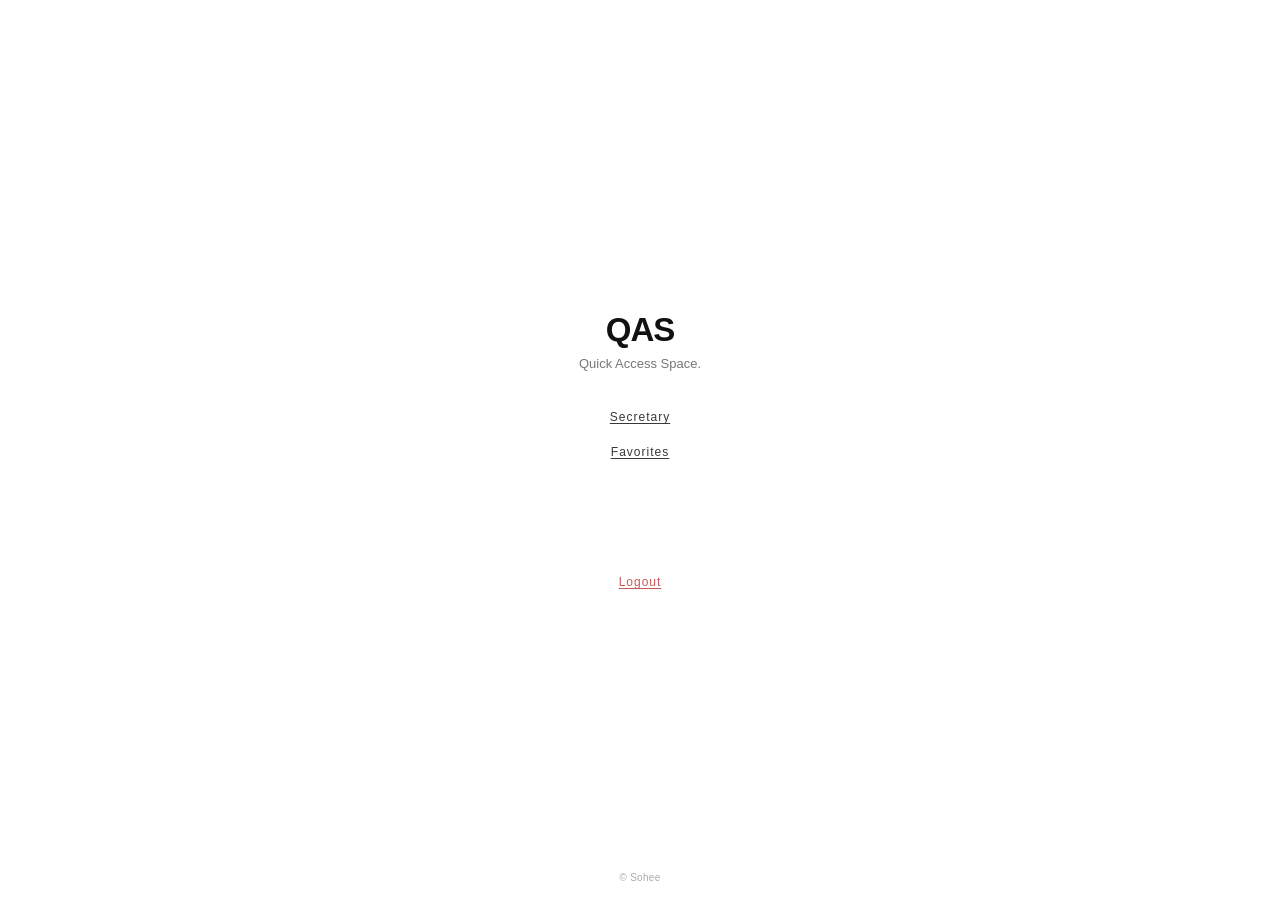
<file: index.html>
<!DOCTYPE html>
<html lang="ko">
<head>
  <meta charset="UTF-8" />
  <meta name="viewport" content="width=device-width, initial-scale=1.0" />

  <title>QAS</title>

<link rel="stylesheet" href="/style.css" />
  

  <link rel="manifest" href="/manifest.json">
<meta name="theme-color" content="#ffffff">
<link rel="apple-touch-icon" href="/icons/icon-192.png">
  
</head>
<body>

<header class="top-bar">

  <button
    id="installButton"
    class="install-button">

    <svg xmlns="http://www.w3.org/2000/svg"
      width="20"
      height="20"
      viewBox="0 0 24 24"
      fill="none"
      stroke="currentColor"
      stroke-width="2"
      stroke-linecap="round"
      stroke-linejoin="round">

      <path d="M12 13V7"/>
      <path d="m15 10-3 3-3-3"/>
      <rect width="20" height="14" x="2" y="3" rx="2"/>
      <path d="M12 17v4"/>
      <path d="M8 21h8"/>

    </svg>

  </button>

</header>
  
  <!-- 메인 화면 -->
  <main class="main-screen" id="mainScreen">

    <div class="main-content">

      <h1>QAS</h1>
      <p>
         Quick Access Space.
      </p>

    <div class="meeting-links">
  <a href="/s/">
    Secretary
  </a>

    <div class="meeting-links">
  <a href="/Favorites/">
    Favorites
  </a>

  <br><br><br><br><br>
      
  <a href="/cdn-cgi/access/logout" id="logoutLink" class="logout-link" >
    Logout
  </a>
      
</div>

      
    </div>
<!-- 하단 텍스트 -->
<div class="bottom-text">
  <span>© Sohee</span>
</div>


  
  </main>

  <script src="/script.js"></script>
</body>
</html>
</file>
<file: style.css>
* {
  margin: 0;
  padding: 0;
  box-sizing: border-box;
}

body {
  user-select: none;
  width: 100%;
  height: 100%;
  min-height: 100dvh;
  overflow: hidden;
  overflow-x: hidden;
  background: #ffffff;
  margin: 0;
  overscroll-behavior: none;
  font-family: -apple-system, BlinkMacSystemFont, "Pretendard", sans-serif;
}

/* 페이지 첫 등장 */
@keyframes pageFadeIn {
  from {
    opacity: 0;
  }

  to {
    opacity: 1;
  }
}

.logo-container {
  position: fixed;
  inset: 0;

  display: flex;
  justify-content: center;
  align-items: center;

  z-index: 10;

  transition:
    opacity 0.9s ease,
    transform 0.9s ease,
    filter 0.9s ease;
}

.logo {
  width: 52vw;
  max-width: 200px;
  min-width: 120px;

  cursor: pointer;

  user-select: none;
  -webkit-user-drag: none;

  animation: floating 4s ease-in-out infinite;
}

@keyframes floating {

  0% {
    transform: translateY(0px);
  }

  50% {
    transform: translateY(-12px);
  }

  100% {
    transform: translateY(0px);
  }
}

.logo-container.hide {
  opacity: 0;

  transform:
    scale(1.25)
    rotate(8deg);

  filter: blur(14px);

  pointer-events: none;
}

.main-screen {
  width: 100%;
  height: 100dvh;

  display: flex;
  justify-content: center;
  align-items: center;

  padding: 24px;

  opacity: 0;
  transform: translateY(20px);

  transition:
    opacity 0.7s ease,
    transform 0.7s ease;
}

.main-screen.show {
  opacity: 1;
  transform: translateY(0);
}

.main-content {
  text-align: center;
}

.main-content h1 {
  font-size: 33px;
  font-weight: 700;
  letter-spacing: -1px;

  margin-bottom: 5px;

  color: #111111;
}

.main-content p {
  font-size: 13px;
  line-height: 1.6;

  color: #777777;

  margin-bottom: 36px;
}


@media (max-width: 480px) {

  .logo {
    width: 62vw;
    max-width: 200px;
  }

  .main-content h1 {
    font-size: 42px;
  }

  .main-content p {
    font-size: 15px;
  }

}

.bottom-text {
  position: fixed;

  left: 0;
  right: 0;
  bottom: 0;

  height: 45px;

  display: flex;
  justify-content: center;
  align-items: center;

  background: #ffffff;

  z-index: 9999;
}

.bottom-text span {
  font-size: 10px;
  color: #aaaaaa;
  letter-spacing: 0.3px;
}

@keyframes mainUp {
  from {
    opacity: 0;
    transform: translateY(24px);
  }

  to {
    opacity: 1;
    transform: translateY(0);
  }
}
.top-bar {

  position: fixed;

  top: 0;
  right: 0;

  padding: 15px;

  z-index: 9999;

}

.install-button {

  display: none;

  width: 30px;
  height: 30px;

  border: none;
  border-radius: 10px;

  background: rgba(255,255,255,0.55);

  color: #777777;

  cursor: pointer;

  justify-content: center;
  align-items: center;

  backdrop-filter: blur(14px);
  -webkit-backdrop-filter: blur(14px);

  transition: 0.2s;

}

.install-button:active {

  transform: scale(0.96);
}

.meeting-links {
  margin-top: 8px;

  display: flex;
  flex-direction: column;
  align-items: center;

  gap: 13px;
}

.meeting-links a {
  font-size: 12px;

  letter-spacing: 1px;

  color: #393939;

  padding: 0 20px;

  text-decoration: underline;
  text-underline-offset: 1.5px;
}

.meeting-links a:hover {
  opacity: 0.7;
}

.meeting-links a.logout-link {
  color: #c85a5a;
}

.logout-link:hover {
  opacity: 0.7;
}

.search-target {
  animation: searchFlash 1.5s ease;
}

@keyframes searchFlash {
  0% {
    background: #fff3a0;
  }
  50% {
    background: #ffe066;
  }
  100% {
    background: transparent;
  }
}
</file>
